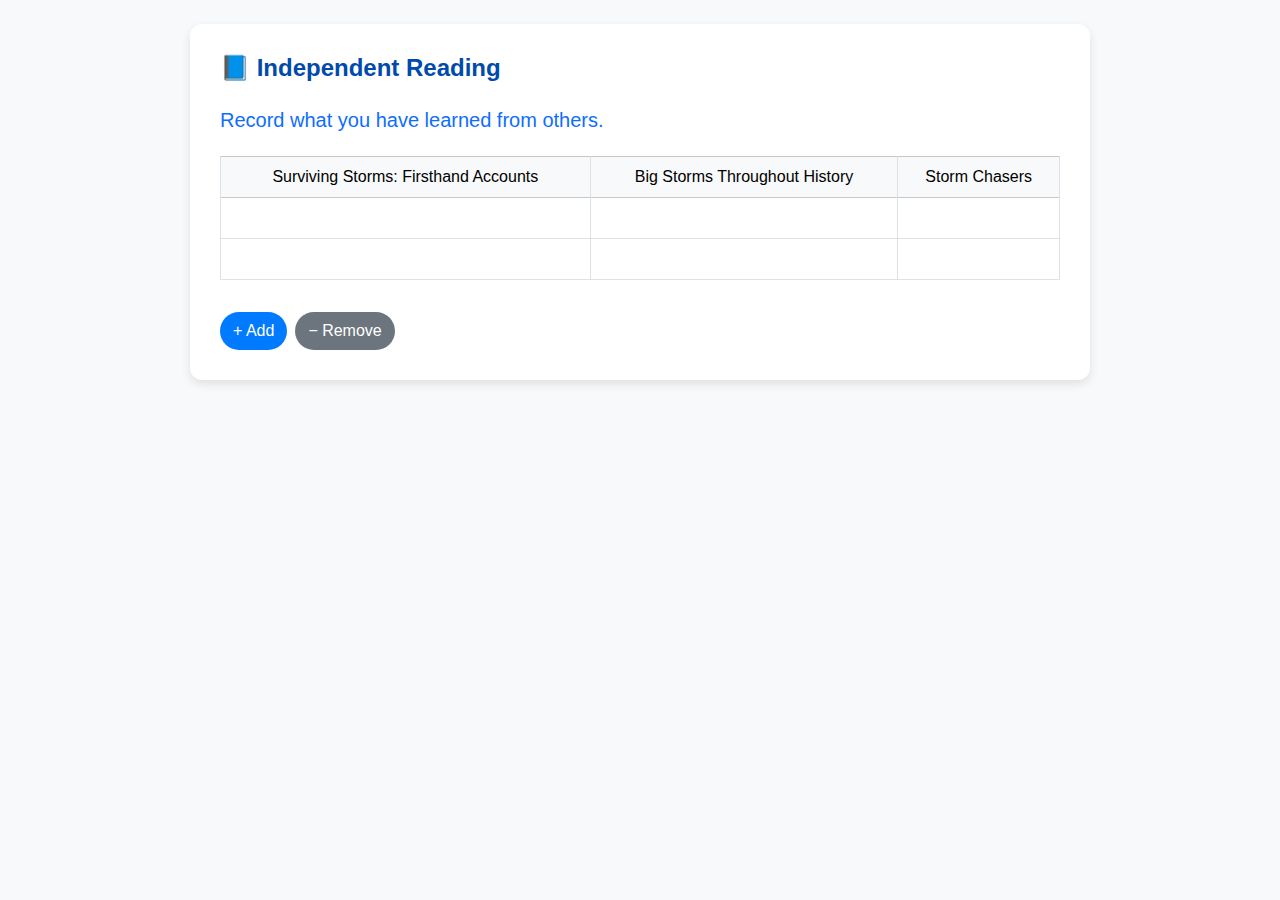
<file: index2.html>
<!DOCTYPE html>
<html lang="en">
<head>
  <meta charset="UTF-8">
  <meta name="viewport" content="width=device-width, initial-scale=1.0">
  <title>Storms Learning Record</title>
  <link rel="stylesheet" href="./assets/bootstrap-5.3.8-dist/bootstrap-5.3.8-dist/css/bootstrap.min.css">
    <link rel="stylesheet" href="style.css">
</head>   
<body>
<div class="container mt-4">
  <div class="record-section">
    <h4>📘 Independent Reading</h4>
    <h5 class="mb-4 text-primary">Record what you have learned from others.</h5>

    <div class="table-responsive">
      <table class="table table-bordered align-middle">
        <thead class="table-light">
          <tr>
            <th>Surviving Storms: Firsthand Accounts</th>
            <th>Big Storms Throughout History</th>
            <th>Storm Chasers</th>
          </tr>
        </thead>
        <tbody>
          <tr>
            <td contenteditable="true"></td>
            <td contenteditable="true"></td>
            <td contenteditable="true"></td>
          </tr>
          <tr>
            <td contenteditable="true"></td>
            <td contenteditable="true"></td>
            <td contenteditable="true"></td>
          </tr>
        </tbody>
      </table>
    </div>

    <div class="mt-3 d-flex gap-2">
      <button class="btn btn-custom">+ Add</button>
      <button class="btn btn-remove">− Remove</button>
    </div>
  </div>
</div>
</body>
</html>
</file>
<file: style.css>
.header{
    font-family: "Varela Round", sans-serif;
  font-weight: 700;
  font-style: bold;
  line-height: 40px;
  color: #23408f;
} 
.strom{
  font-family: "poppins", sans-serif;
  font-weight: 400;
  font-style: Regular;
  font-size: 18px;
  letter-spacing: 0%;

}
.side{
    background-color: rgb(113, 113, 219, 0.2);
    height: 5em;
    width: 1rem;
    text-align: center;
    margin-left: 5%;
}

.side1{
    background-color: rgb(113, 113, 219, 0.2);
    width: 1rem;
    height: 7em;
    text-align: center;
    margin-left: 5%;
}
 body {
      background-color: #f8f9fa;
      font-family: 'Segoe UI', sans-serif;
    }

    .record-section {
      background: white;
      border-radius: 12px;
      box-shadow: 0 4px 10px rgba(0, 0, 0, 0.1);
      padding: 30px;
      max-width: 900px;
      margin: auto;
    }

    .record-section h4 {
      color: #004aad;
      font-weight: 700;
      margin-bottom: 25px;
    }

    table {
      border: 1px solid #dee2e6;
    }

    th, td {
      color: #0056b3;
      text-align: center;
      padding: 12px;
      font-weight: 400;
      border: 1px solid #dee2e6;
    }

    .btn-custom {
      background-color: #007bff;
      color: white;
      border-radius: 30px;
      transition: 0.3s;
    }

    .btn-custom:hover {
      background-color: #0056b3;
    }

    .btn-remove {
      background-color: #6c757d;
      color: white;
      border-radius: 30px;
    }

    .btn-remove:hover {
      background-color: #565e64;
    }

/* Small devices (phones, ≤576px) */
@media (max-width: 576px) {
  .table-responsive table th,
  .table-responsive table td {
    font-size: 12px;
    padding: 6px;
  }

  h4 {
    font-size: 1.1rem;
  }

  h5 {
    font-size: 0.95rem;
  }

  .btn {
    padding: 6px 12px;
    font-size: 0.85rem;
  }
}

/* Medium devices (tablets, ≤768px) */
@media (max-width: 768px) {
  .table-responsive table th,
  .table-responsive table td {
    font-size: 14px;
    padding: 8px;
  }

  .btn {
    font-size: 0.9rem;
    padding: 8px 14px;
  }
}

/* Large tablets / small laptops (≤992px) */
@media (max-width: 992px) {
  .record-section {
    padding: 10px;
  }
}
/* index1 */
@media (max-width: 576px) {
  .row > .col-1,
  .row > .col-4,
  .row > .col-3 {
    width: 100% !important;
    max-width: 100% !important;
  }

  .row {
    margin-bottom: 2rem;
    text-align: center;
  }

  img {
    width: 100% !important;
    height: auto !important;
    border-radius: 6px !important;
  }

  .side,
  .side1 {
    margin-top: 1rem;
    padding: 1rem;
  }

  .strom {
    font-size: 0.95rem;
  }

  h2 {
    font-size: 1.4rem;
  }
}
@media (max-width: 768px) {
  .col-1 {
    display: none;
  }

  .col-4,
  .col-3 {
    width: 50% !important;
  }

  img {
    width: 100% !important;
    height: auto !important;
  }

  .side,
  .side1 {
    margin-top: 1rem;
  }
}
@media (max-width: 992px) {
  img {
    width: 16rem !important;
    height: auto !important;
  }

  .strom {
    font-size: 1.05rem;
  }

  .side,
  .side1 {
    padding: 1rem;
  }
}
</file>
